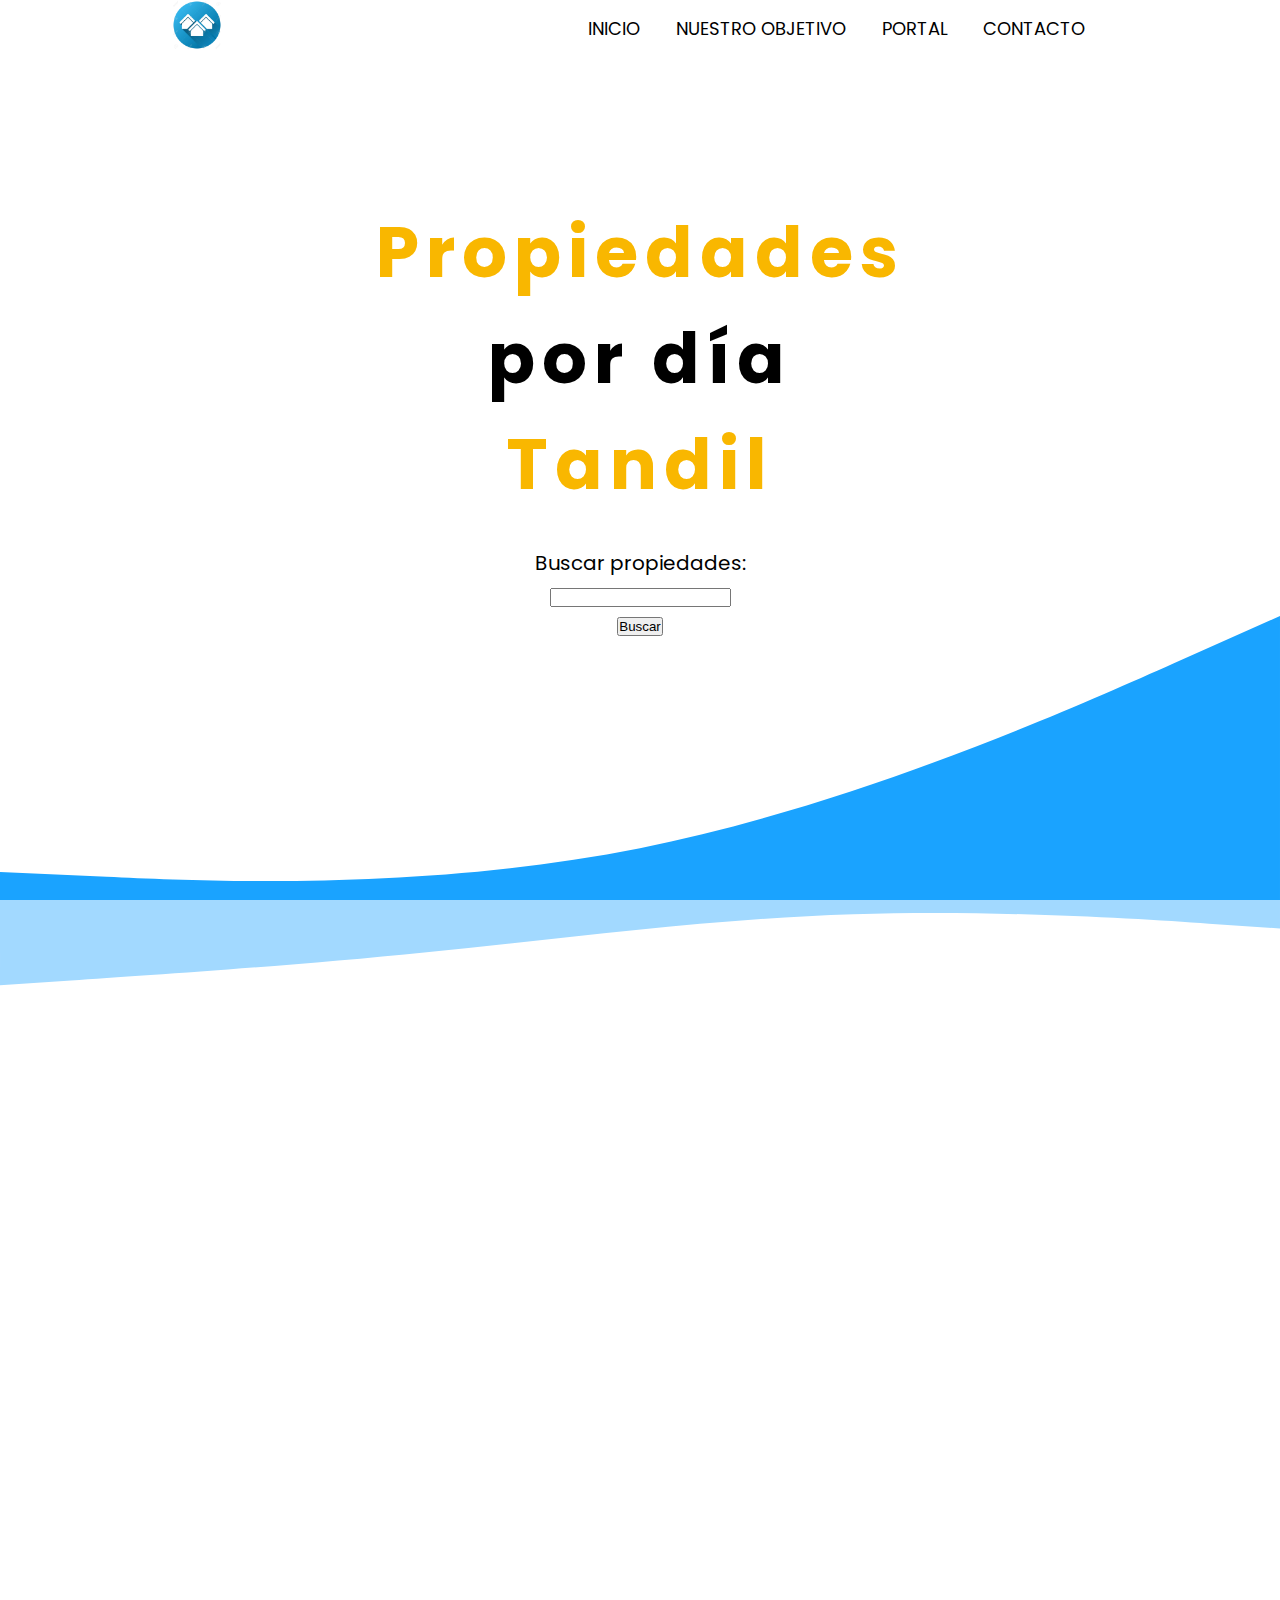
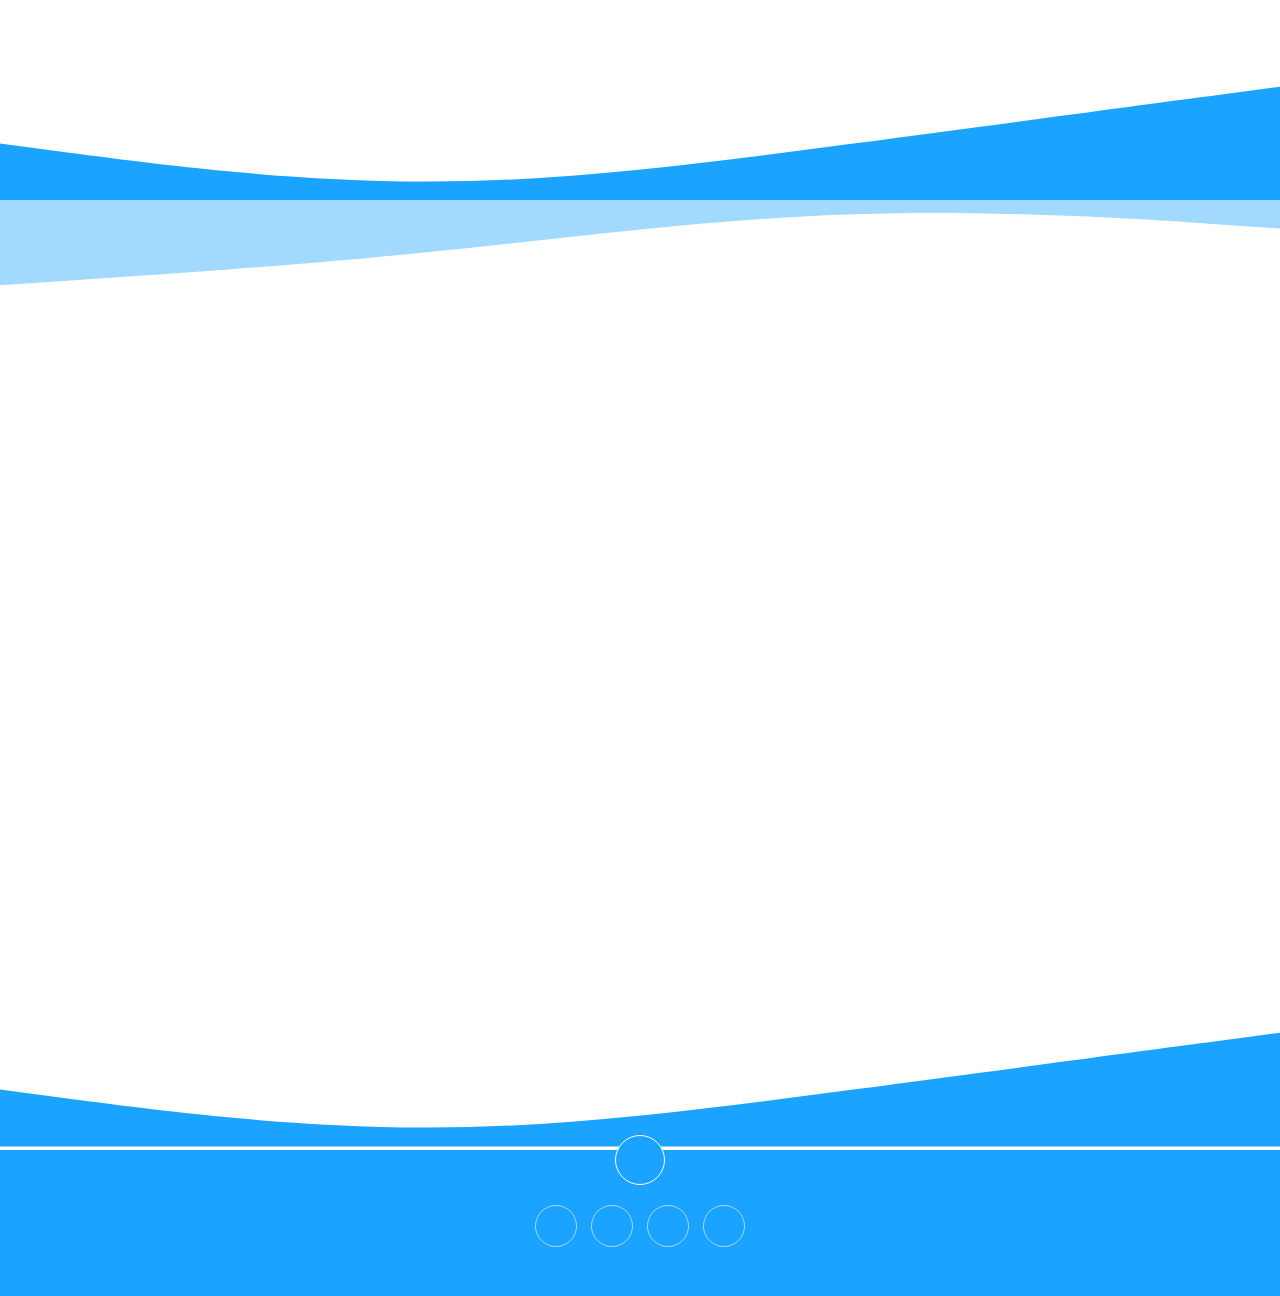
<file: index.html>
<!DOCTYPE html>
<html lang="en">

<head>
    <meta charset="UTF-8">
    <meta name="viewport" content="width=device-width, initial-scale=1.0">
    <link rel="stylesheet" href="https://cdnjs.cloudflare.com/ajax/libs/font-awesome/6.4.0/css/all.min.css"
        integrity="sha512-iecdLmaskl7CVkqkXNQ/ZH/XLlvWZOJyj7Yy7tcenmpD1ypASozpmT/E0iPtmFIB46ZmdtAc9eNBvH0H/ZpiBw=="
        crossorigin="anonymous" referrerpolicy="no-referrer" />
        <link rel="shortcut icon" href="./IMG/logo.png">
    <title>Alquieres por dia Tandil</title>
    <link rel="stylesheet" href="./CSS/style.css">
    <link href="https://cdn.jsdelivr.net/npm/bootstrap@5.0.0/dist/css/bootstrap.min.css" rel="stylesheet"
        integrity="sha384-wEmeIV1mKuiNpC+IOBjI7aAzPcEZeedi5yW5f2yOq55WWLwNGmvvx4Um1vskeMj0" crossorigin="anonymous">
</head>

<body>
    <!--nav-->
    <div class="contenedor_header">
        <header>
            <div class="logo_img">
                <img src="./IMG/logo_nav.jpg" alt="logo">
            </div>
            <nav id="nav">
                <ul>
                    <li><a href="#inicio">INICIO</a></li>
                    <li><a href="#nuestrosObjetivos">NUESTRO OBJETIVO</a></li>
                    <li><a href="./pages/portal.html">PORTAL</a></li>
                    <li><a href="#contacto">CONTACTO</a></li>
                </ul>
            </nav>
            <div class="nav-responsive">
                <i class="fa-solid fa-bars"></i>
            </div>
        </header>
    </div>
    <!--loader-->
    <div id="loader"></div>
    <!--seccion inicio-->
    <section class="inicio" id="inicio">
        <svg class="svg1" xmlns="http://www.w3.org/2000/svg" viewBox="0 0 1440 320">
            <path fill="#1AA3FF" fill-opacity="1"
                d="M0,288L120,293.3C240,299,480,309,720,261.3C960,213,1200,107,1320,53.3L1440,0L1440,320L1320,320C1200,320,960,320,720,320C480,320,240,320,120,320L0,320Z">
            </path>
        </svg>
        <div class="contenido_inicio">
            <h1> <span class="spanInmobiliaria">Propiedades </span> <br> <span class="spanPorDia">por día </span> <br>
                <span class="spanTandil">Tandil</span>
            </h1>
            <a href="#nuestrosObjetivos" class="btn_down"><i class="fa-solid fa-angle-down fa-fade"></i></a>
            <form action="./pages/portal.html" method="get" class="form_index">
                <label for="busqueda" class="label_BusPropiedades">Buscar propiedades:</label>
                <input type="text" id="busqueda" name="busqueda">
                <input type="submit" class="btn btn-primary" value="Buscar">
            </form>
            <a href="#nuestrosObjetivos" class="btn_downTwo"><i class="fa-solid fa-angles-down fa-bounce"></i></a>
        </div>
    </section>
    <!--Nuestro Objetivo-->
    <section class="contenido_objetivo" id="nuestrosObjetivos">
        <svg class="svg2" xmlns="http://www.w3.org/2000/svg" viewBox="0 0 1440 320">
            <path fill="#a2d9ff" fill-opacity="1"
                d="M0,96L80,90.7C160,85,320,75,480,58.7C640,43,800,21,960,16C1120,11,1280,21,1360,26.7L1440,32L1440,0L1360,0C1280,0,1120,0,960,0C800,0,640,0,480,0C320,0,160,0,80,0L0,0Z">
            </path>
        </svg>
        <div class="container_objetivo">
            <h2 class="h2">Nuestro <span class="spanObjetivo">objetivo</span></h2>
            <div class="container_derObjetivos">
                <a href="./pages/portal.html" class="btn_downTree "><i
                    class="fa-solid fa-person-through-window fa-bounce"></i>¡Ingresa!</a>
                <p> Ya sea que estés buscando una casa, un departamento, un terreno o una
                    propiedad comercial, aquí encontrarás una amplia variedad de opciones.
                    En [Nombre de tu portal], trabajamos con pasión para simplificar tu proceso de búsqueda, brindándote
                    información detallada y actualizada. Nuestro compromiso es convertir tus sueños inmobiliarios en
                    realidad.
                    Bienvenido a la forma más fácil de encontrar tu lugar en Tandil.</p>
            </div>
            <div class="container_izqObjetivos">
                <p>Somos tu puerta de entrada al fascinante mundo de las propiedades en
                    Tandil. Nuestra misión es sencilla: hacerte la búsqueda de tu próximo hogar o inversión inmobiliaria
                    más
                    fácil. Nos enorgullece reunir todas las ofertas de esta hermosa ciudad en un solo lugar, brindándote
                    una
                    forma eficiente y conveniente de explorarlas.</p>
            </div>
        </div>
        <svg class="svg3" xmlns="http://www.w3.org/2000/svg" viewBox="0 0 1440 320">
            <path fill="#1AA3FF" fill-opacity="1"
                d="M0,256L80,266.7C160,277,320,299,480,298.7C640,299,800,277,960,256C1120,235,1280,213,1360,202.7L1440,192L1440,320L1360,320C1280,320,1120,320,960,320C800,320,640,320,480,320C320,320,160,320,80,320L0,320Z">
            </path>
        </svg>

    </section>
    <!--seccion contacto-->
    <section id="contacto" class="contacto">
        <svg class="svgContacto" xmlns="http://www.w3.org/2000/svg" viewBox="0 0 1440 320">
            <path fill="#a2d9ff" fill-opacity="1"
                d="M0,96L80,90.7C160,85,320,75,480,58.7C640,43,800,21,960,16C1120,11,1280,21,1360,26.7L1440,32L1440,0L1360,0C1280,0,1120,0,960,0C800,0,640,0,480,0C320,0,160,0,80,0L0,0Z">
            </path>
        </svg>
        <div class="contenido-seccion">
            <h3 class="h3">CONTACTO</h3>
            <div class="fila">
                <!-- FORMULARIO -->
                <form action="./form.php" method="POST" class="col">
                    <input type="text" name="nombre" placeholder="Tu Nombre" required>
                    <input type="number" name="telefono" placeholder="Número telefónico" required>
                    <input type="email" name="email" placeholder="Dirección de correo" required>
                    <input type="text" name="asunto" placeholder="Asunto" required>
                    <textarea name="textarea" id="" cols="30" rows="10" placeholder="Mensaje" required></textarea>
                    <button>
                        Enviar Mensaje<i class="fa-sharp fa-solid fa-paper-plane"></i>
                        <span class="overlay"></span>
                    </button>
                </form>
                <!-- mapa -->
                <div class="col">
                    <img src="./IMG/Ubicacion.png" alt="">
                    <div class="info">
                        <ul>
                            <li>
                                <i class="fa-sharp fa-solid fa-location-dot"></i>
                                Argentina, Buenos Aires, Tandil
                            </li>
                            <li>
                                <i class="fa-solid fa-mobile-screen"></i>
                                Teléfono: +54 2494 582940
                            </li>
                            <li>
                                <i class="fa-solid fa-envelope"></i>
                                guille.fer79@hotmail.com
                            </li>
                        </ul>
                    </div>
                </div>
            </div>
        </div>
        <svg class="svg3" xmlns="http://www.w3.org/2000/svg" viewBox="0 0 1440 320">
            <path fill="#1AA3FF" fill-opacity="1"
                d="M0,256L80,266.7C160,277,320,299,480,298.7C640,299,800,277,960,256C1120,235,1280,213,1360,202.7L1440,192L1440,320L1360,320C1280,320,1120,320,960,320C800,320,640,320,480,320C320,320,160,320,80,320L0,320Z">
            </path>
        </svg>
    </section>
    <footer>
        <a href="#" class="arriba">
            <i class="fa-solid fa-angles-up"></i>
        </a>
        <div class="redes">
            <a href="https://www.facebook.com/guille.fernandez.9847" target="_blank"><i class="fa-brands fa-facebook-f"></i></a>
            <a href="https://twitter.com/dATA_fg" target="_blank"><i class="fa-brands fa-twitter"></i></a>
            <a href="https://www.linkedin.com/in/guillermo-fern%C3%A1ndez-861142228/" target="_blank"><i class="fa-brands fa-linkedin-in"></i></a>
            <a href="https://www.instagram.com/guille.fer79/" target="_blank"><i class="fa-brands fa-instagram"></i></a>
        </div>
    </footer>




    <!--scripts-->
    <script type="module" src="./JavaScript/propiedades.js"></script>
    <script type="module" src="./JavaScript/main.js"></script>
    <script src="./JavaScript/scrollreveal.js"></script>
    <script src="./JavaScript/animaciones.js"></script>


</body>


</html>
</file>
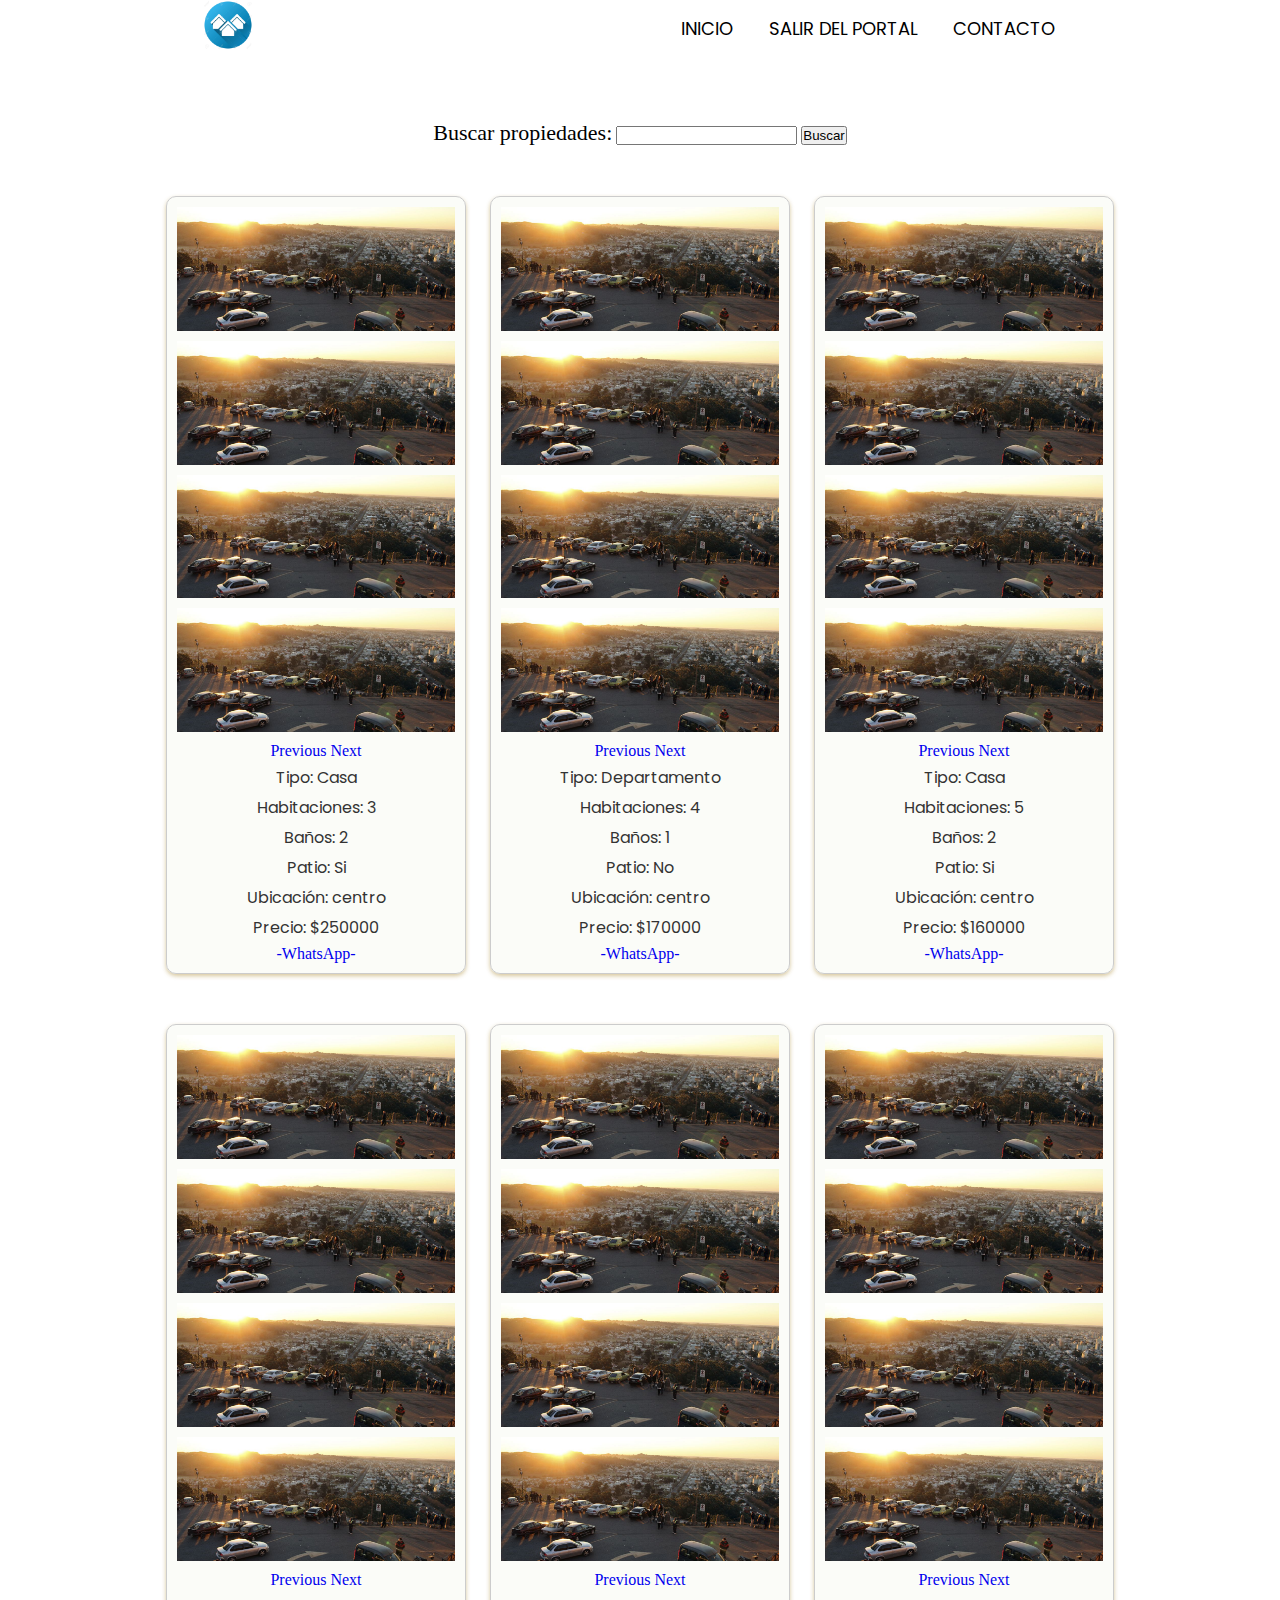
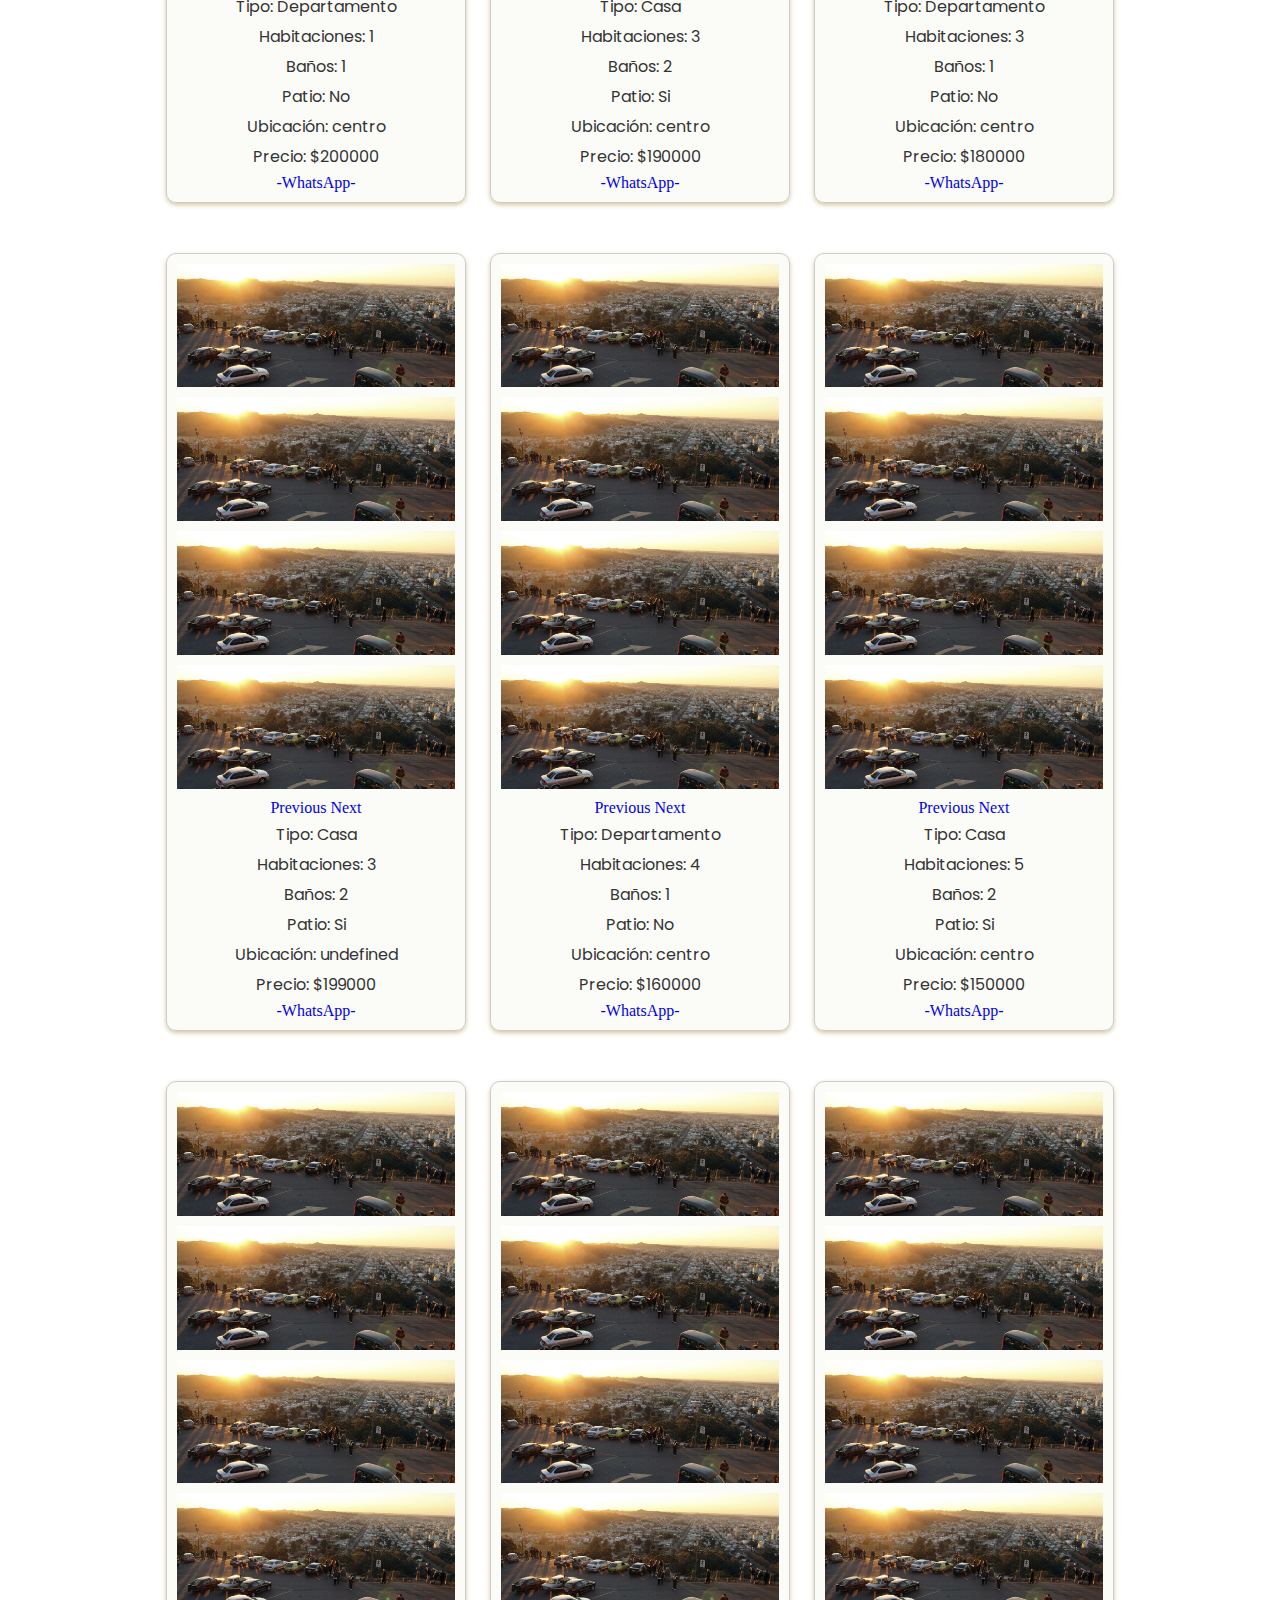
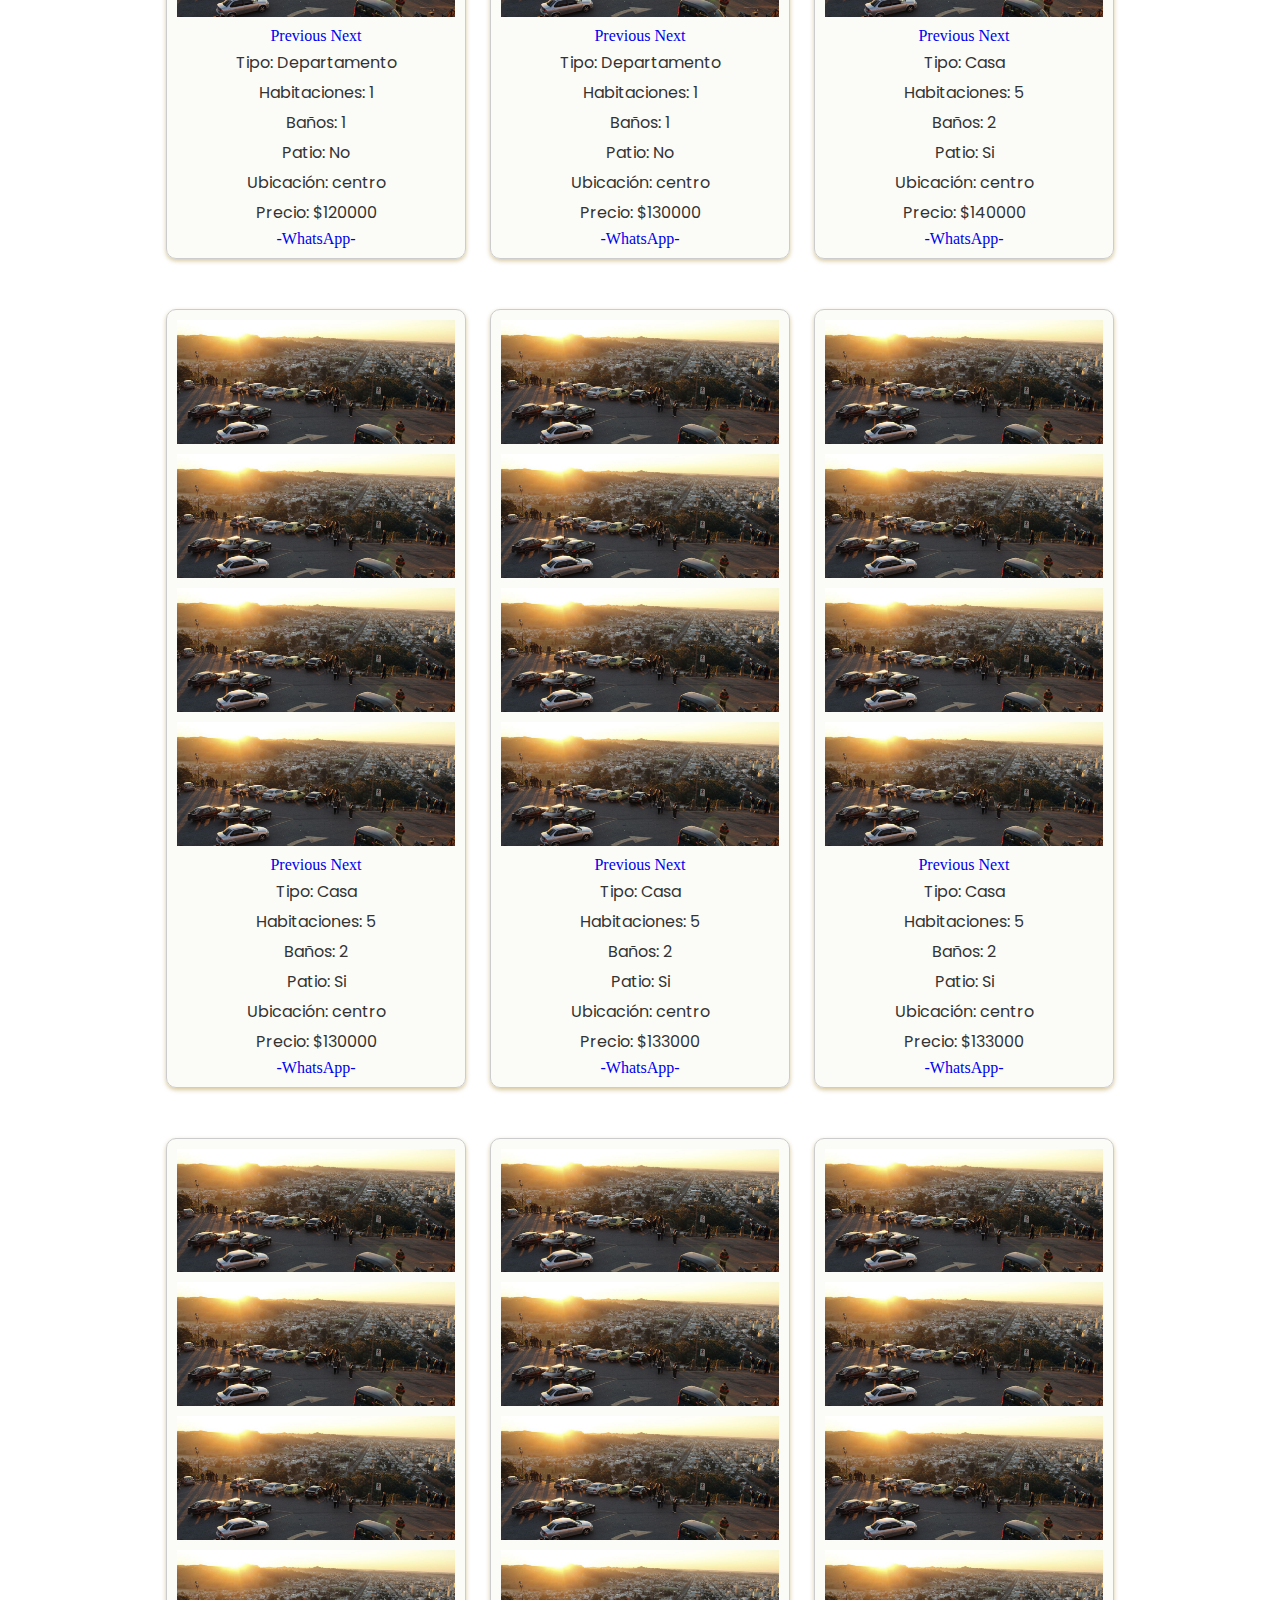
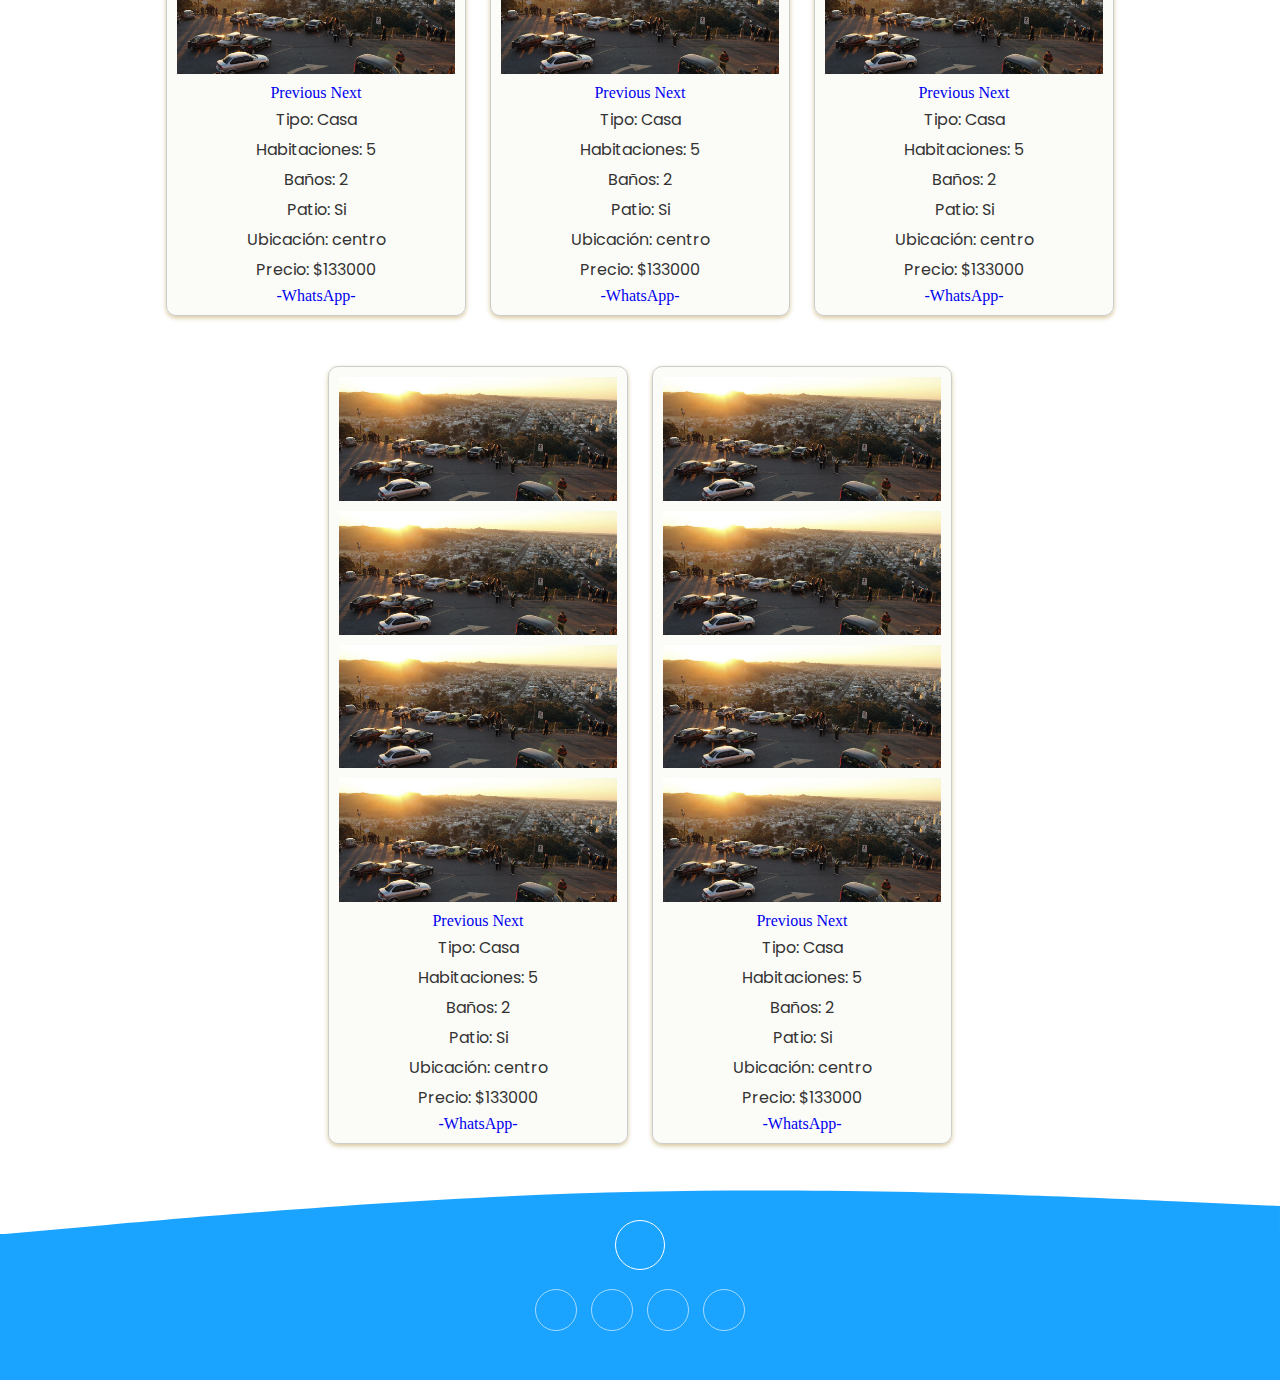
<file: pages/portal.html>
<!DOCTYPE html>
<html lang="en">

<head>
  <meta charset="UTF-8">
  <meta name="viewport" content="width=device-width, initial-scale=1.0">
  <link rel="stylesheet" href="https://cdnjs.cloudflare.com/ajax/libs/font-awesome/6.4.0/css/all.min.css"
    integrity="sha512-iecdLmaskl7CVkqkXNQ/ZH/XLlvWZOJyj7Yy7tcenmpD1ypASozpmT/E0iPtmFIB46ZmdtAc9eNBvH0H/ZpiBw=="
    crossorigin="anonymous" referrerpolicy="no-referrer" />
    <link rel="shortcut icon" href="../IMG/logo.png">

  <title>Bienvenido al portal inmobiliario de Tandil</title>
  <link rel="stylesheet" href="../CSS/styloPortal.css">
  <link href="https://cdn.jsdelivr.net/npm/bootstrap@5.0.0/dist/css/bootstrap.min.css" rel="stylesheet"
        integrity="sha384-wEmeIV1mKuiNpC+IOBjI7aAzPcEZeedi5yW5f2yOq55WWLwNGmvvx4Um1vskeMj0" crossorigin="anonymous">
</head>

<body>
  <!--nav-->
  <div class="contenedor_header">
    <header>
      <div class="logo_img">
        <img src="../IMG/logo_nav.jpg" alt="logo">
      </div>
      <nav id="nav">
        <ul>
          <li><a href="../pages/portal.html">INICIO</a></li>
          <li><a href="../index.html">SALIR DEL PORTAL</a></li>
          <li><a href="../index.html#contacto">CONTACTO</a></li>
        </ul>
      </nav>
      <div class="nav-responsive">
        <i class="fa-solid fa-bars"></i>
      </div>
    </header>
  </div>
   <!--loader-->
  <div id="loader2"></div>
   <!--seccion portal-->
  <section class="contenido_portal" id="portal">
    <svg class="svg4" xmlns="http://www.w3.org/2000/svg" viewBox="0 0 1440 320">
      <path fill="#1AA3FF" fill-opacity="1"
        d="M0,320L120,309.3C240,299,480,277,720,272C960,267,1200,277,1320,282.7L1440,288L1440,320L1320,320C1200,320,960,320,720,320C480,320,240,320,120,320L0,320Z">
      </path>
    </svg>
    <div class="form_Portal-container">
      <form action="../pages/portal.html" method="get" class="form_Portal">
        <label for="busqueda" class="label_BusPropiedadesPortal">Buscar propiedades:</label>
        <input type="text" id="busqueda" name="busqueda">
        <input type="submit"  class="btn btn-primary" value="Buscar">
      </form>
    </div>
    <div id="resultado">


    </div>



  </section>


  <footer>
    <a href="#" class="arriba">
        <i class="fa-solid fa-angles-up"></i>
    </a>
    <div class="redes">
        <a href="https://www.facebook.com/guille.fernandez.9847" target="_blank"><i class="fa-brands fa-facebook-f"></i></a>
        <a href="https://twitter.com/dATA_fg" target="_blank"><i class="fa-brands fa-twitter"></i></a>
        <a href="https://www.linkedin.com/in/guillermo-fern%C3%A1ndez-861142228/" target="_blank"><i class="fa-brands fa-linkedin-in"></i></a>
        <a href="https://www.instagram.com/guille.fer79/" target="_blank"><i class="fa-brands fa-instagram"></i></a>
    </div>
</footer>

  <script type="module" src="../JavaScript/propiedades.js"></script>
  <script type="module" src="../JavaScript/main.js"></script>
  <script src="../JavaScript/scrollreveal.js"></script>
  <script src="../JavaScript/animaciones.js"></script>
  <script src="https://code.jquery.com/jquery-3.2.1.slim.min.js" integrity="sha384-KJ3o2DKtIkvYIK3UENzmM7KCkRr/rE9/Qpg6aAZGJwFDMVNA/GpGFF93hXpG5KkN" crossorigin="anonymous"></script>
  <script src="https://cdnjs.cloudflare.com/ajax/libs/popper.js/1.12.9/umd/popper.min.js" integrity="sha384-ApNbgh9B+Y1QKtv3Rn7W3mgPxhU9K/ScQsAP7hUibX39j7fakFPskvXusvfa0b4Q" crossorigin="anonymous"></script>
  <script src="https://maxcdn.bootstrapcdn.com/bootstrap/4.0.0/js/bootstrap.min.js" integrity="sha384-JZR6Spejh4U02d8jOt6vLEHfe/JQGiRRSQQxSfFWpi1MquVdAyjUar5+76PVCmYl" crossorigin="anonymous"></script>
</body>

</html>
</file>
<file: CSS/style.css>
@import url('https://fonts.googleapis.com/css2?family=Dancing+Script&family=Open+Sans:ital,wght@1,300&family=Righteous&family=Sen&family=Work+Sans:wght@100;200;300;400;600;800&display=swap');
@import url('https://fonts.googleapis.com/css2?family=Poppins:wght@200;300&display=swap');




* {
    padding: 0;
    margin: 0;
    text-decoration: none;
    list-style: none;
    box-sizing: border-box;
}

html {
    scroll-behavior: smooth;
}

body {
    overflow-x: hidden;
}

#loader {
    position: fixed;
    top: 0;
    left: 0;
    width: 100%;
    height: 100%;
    background: rgba(0, 0, 0, 0.7);
    display: flex;
    justify-content: center;
    align-items: center;
    z-index: 9999;
    background: url('../IMG/carga.gif') 50% 50% no-repeat rgb(249, 249, 249);

}


.contenedor_header {
    background: transparent;
    min-width: 100%;
    top: 0;
    left: 0;
    z-index: 99;
    position: fixed;
}

.contenedor_header header {
    display: flex;
    align-items: center;
    justify-content: space-around;
    font-family: 'Poppins', sans-serif;
    background-color: #ffffff;
}

.logo_img img {
    height: 50px;
}

.contenedor_header header nav ul {
    display: flex;
    align-items: center;
    padding: 5px;
}

.contenedor_header header nav ul li {
    padding: 10px;
    border-radius: 15px;
}

.contenedor_header header nav ul li a {
    font-family: 'Poppins', sans-serif;
    color: rgb(0, 0, 0);
    font-size: 18px;
    text-decoration: none;
    padding: 8px;
    border-radius: 20px;
    transition: .5s;
}
.contenedor_header header nav ul li a:hover {
    color: #FABE1A;
}

.nav-responsive {
    color: #F9B700;
    font-size: 35px;
    padding: 15px 15px;
    border-radius: 5px;
    cursor: pointer;
    display: none;
}

/*SEC 1*/
.inicio {
    min-height: 100vh;
    background-color: #ffffff;
    position: relative;
}

.svg1 {
    position: absolute;
    bottom: 0;
    left: 0;
    width: 100%;
    height: auto;
}


.contenido_inicio {
    padding-top: 200px;
    display: flex;
    flex-direction: column;
    text-align: center;
    margin: auto;
    position: relative;
    z-index: 2;
}

.contenido_inicio h1 {
    font-size: 70px;
    font-family: 'Poppins', sans-serif;
    letter-spacing: 0.1em;
    text-decoration: none;
}

.spanInmobiliaria {
    color: rgb(249, 183, 0);

}

.spanTandil {
    color: rgb(249, 183, 0);
}

.spanPorDia {
    animation: teclear 2.4s steps(80) infinite;
}

@keyframes teclear {
    from {
        clip-path: polygon(0 0, 0 0, 0 100%, 0% 100%);
    }

    to {
        clip-path: polygon(0 0, 100% 0, 100% 100%, 0 100%);
    }
}

@keyframes efecto {
    50% {
        border-color: transparent;
    }
}




.contenido_inicio a {
    color: rgb(249, 183, 0);
    margin-top: 30px;
    font-size: 40px;
}

.contenido_inicio a:hover {
    color: rgb(249, 183, 0);
}

.form-inline {
    display: flex;
    margin-top: 50px;
    width: 50%;
    margin-left: 300px;
}

.form_index {
    display: flex;
    flex-direction: column;
    align-items: center;
    justify-content: center;
}

.form_index>input {
    margin-top: 10px;
}

.label_BusPropiedades {
    font-size: 20px;
    font-family: 'Poppins', sans-serif;
}



/*NUESTRO OBJETIVO*/
.contenido_objetivo {
    scroll-margin: 3.5em;
    background-color: #ffffff;
    min-height: 100vh;
    position: relative;
    display: flex;
    justify-content: center;
}

.svg2 {
    position: absolute;
    left: 0;
    width: 100%;
    height: auto;
}

.container_objetivo h2 {
    margin-top: 120px;
    margin-bottom: 40px;
    text-align: center;
    font-size: 70px;
    font-family: 'Poppins', sans-serif;
    letter-spacing: 0.2em;
}

.spanObjetivo {
    color: rgb(249, 183, 0);
}

.container_derObjetivos {
    background-color: rgba(195, 150, 25, 0.076);
    backdrop-filter: blur(5px);
    width: 50%;
    height: 50%;
    float: right;
}

.container_izqObjetivos {
    background-color: #064b8f12;
    backdrop-filter: blur(5px);
    width: 50%;
    height: 50%;
    margin-top: 100px;
    margin-left: 25px;
    text-align: center;

}


.container_izqObjetivos p {
    font-size: 19px;
    letter-spacing: 0.1em;
    color: #1E2D3B;
    font-family: 'Open Sans', sans-serif;
    padding: 90px;
}

.container_derObjetivos {
    display: flex;
    justify-content: center;
    align-items: center;
    text-align: center;
    margin-right: 25px;
    flex-direction: column;
}

.container_derObjetivos p {
    font-size: 19px;
    margin-bottom: 10px;
    margin-top: 20px;
    letter-spacing: 0.1em;
    color: #0b0b0b;
    width: 85%;
    font-family: 'Open Sans', sans-serif;
}

.svg3 {
    position: absolute;
    bottom: 0;
    left: 0;
    width: 100%;

}

.btn_downTree {
    color: #0099ff;
    font-size: 15px;
    text-decoration: none;
    display: flex;
    flex-direction: column;
    position: relative;
    transition: .5s;
}

.btn_downTree>i {
    font-size: 35px;
}

.btn_downTree:hover {
    color: #FABE1A;
}

/* SECCION CONTACTO */

.svgContacto {
    position: absolute;
    left: 0;
    top: 0;
    width: 100%;
    height: auto;
}


.contacto {
    scroll-margin: 3.5em;
    background-color: #ffffff;
    color: #000000;
    padding: 50px 0;
    position: absolute;
    width: 100%;
}

.contacto .contenido-seccion {
    max-width: 1100px;
    margin: auto;

}

.contacto h3 {
    color: rgb(249, 183, 0);
    font-family: 'Outfit', sans-serif;
    font-size: 50px;
    letter-spacing: 0.05em;
    line-height: 0.03em;
    text-align: center;
    padding: 20px 0;
    margin-top: 65px;
    margin-bottom: 20px;

}

.contacto .fila {
    display: flex;
}

.contacto .col {
    width: 50%;
    padding: 10px;
    position: relative;
}

.contacto .col textarea {
    resize: none;
}

.contacto .col input,
.contacto .col textarea {
    display: block;
    width: 100%;
    padding: 18px;
    border: none;
    margin-bottom: 20px;
    background-color: #064b8f12;
    backdrop-filter: blur(5px);
    font-size: 18px;
    letter-spacing: 0.05em;
    line-height: 1.5;
}

.contacto button {
    cursor: pointer;
    background-color: #1AA3FF;
    border: 2px solid #A2D9FF ;
    width: 350px;
    display: block;
    margin: 0px auto;
    padding: 10px 22px;
    font-size: 16px;
    color: #ffffff;
    position: relative;
    z-index: 10;
}

.contacto .col img {
    width: 100%;
}

.contacto .col .info {
    position: absolute;
    top: 20%;
    padding: 20px;
    width: 350px;
    left: 50%;
    transform: translate(-50%, -50%);
}

.contacto .col .info ul {
    list-style: none;
    background-color: rgba(247, 246, 241, 0.076);
    backdrop-filter: blur(4px);
}

.contacto .col .info ul li {
    margin-bottom: 20px;
}

.contacto .col .info ul li i {
    color: #1AA3FF;
    display: inline-block;
    margin-right: 20px;
}

/* FOOTER */
footer {
    background-color:#1AA3FF;
    padding: 50px 0 30px 0;
    text-align: center;
    position: relative;
    width: 100%;
    position: absolute;
    margin-top: 950px;
    width: 100%;
}

footer .redes {
    margin-bottom: 10px;
}

footer .redes a {
    color:#ffffff;
    border: 1.7px solid #A2D9FF;
    display: inline-block;
    text-decoration: none;
    border-radius: 100%;
    width: 42px;
    height: 42px;
    line-height: 42px;
    margin: 5px 5px;
    font-size: 20px;
    transition: .3s;
}

footer .arriba {
    display: block;
    width: 50px;
    height: 50px;
    background-color:#1AA3FF;
    border: 1.7px solid #ffffff;
    color: #ffffff;
    position: absolute;
    left: 50%;
    transform: translateX(-50%);
    top: -10%;
    border-radius: 50px;
    line-height: 50px;
    font-size: 18px;
}



/*media query*/
@media screen and (max-width: 998px) {

    /*SECCION NAV*/
    nav {
        display: none;
    }

    .nav-responsive {
        display: block;
    }

    nav.responsive {
        display: block;
        position: absolute;
        right: 0px;
        top: 75px;
        background-color: rgb(245, 245, 245);
        backdrop-filter: blur(5px);
        text-align: center;
        width: 100%;
        height:300px;
        opacity:0.9;
        transition: all .5s;
    }

    nav.responsive ul {
        display: block !important;
        
    }

    nav.responsive ul li {
        padding: 10px;

    }

    .contenedor_header header nav ul li a {
        display: flex;
        justify-content: center;
        align-items: center;
        color: rgb(8, 8, 8);
        font-size: 23px;

    }

    /*inicio*/
    .contenido_inicio h1 {
        font-size: 55px;
    }

    .form_index>label {
        font-size: 17px;
    }

    .form_index>input {
        font-size: 14px;
    }

    /*objetivos*/
    .container_derObjetivos p {
        font-size: 14.5px;
        width: 75%;

    }

    .container_izqObjetivos p {
        font-size: 15px;
        margin-top: 40px;
        padding: 70px;
    }

    .container_objetivo h2 {
        font-size: 55px;
    }

    .btn_downTree>i {
        font-size: 25px;
    }

}

/*mobile*/
@media (max-width: 700px) {
    .contenido_inicio h1 {
        font-size: 45px;
    }

    .form_index>label {
        font-size: 16px;
    }

    .form_index>input {
        font-size: 16px;
    }

    .form_index {
        display: flex;
        flex-direction: column;
        align-items: center;
        justify-content: center;
    }

    .form_index>input {
        margin-top: 10px;
    }

    /*objetivos*/
.container_derObjetivos {
    margin-right: 0px;
}

    .container_derObjetivos p {
        font-size: 14px;
        width:83%;
        margin-top: 20px;
    }

    .container_izqObjetivos p {
        font-size: 14px;
        width: 100%;
        padding: 40px;

        margin-top: 40px;
    }

    .container_objetivo h2 {
        font-size: 45px;
    }

    .container_izqObjetivos>h3 {
        font-size: 33px;
        margin-left: 50px;
    }

    .contacto .fila {
        display: block;
    }

    .contacto .fila .col {
        width: 100%;
    }



    .contacto .col img {
        width: 100%;
        height: 300px;
    }

    .contacto .col .info {
        position: absolute;
        top: 50%;
        padding: 20px;
        width: 300px;
        left: 50%;
        transform: translate(-50%, -50%);
    }
    footer {
        margin-top: 1272px;
    }

}

@media (max-width: 501px) {
    .contenido_inicio h1 {
        font-size: 40px;
    }
    .container_objetivo h2 {
        font-size: 40px;
    }
    .contacto h3{
        font-size: 40px;
    }
    .container_derObjetivos p {
        font-size: 10px;
        width:83%;
        margin-top: 20px;
    }

    .container_izqObjetivos p {
        font-size: 10px;
        width: 100%;
        padding: 40px;
        margin-top: 40px;
    }
    .container_izqObjetivos {
        margin-left: 10px;

    }
    .contacto button {
        width: auto;
    }

}
</file>
<file: CSS/styloPortal.css>
@import url('https://fonts.googleapis.com/css2?family=Dancing+Script&family=Open+Sans:ital,wght@1,300&family=Righteous&family=Sen&family=Work+Sans:wght@100;200;300;400;600;800&display=swap');
@import url('https://fonts.googleapis.com/css2?family=Poppins:wght@200;300&display=swap');


* {
    padding: 0;
    margin: 0;
    text-decoration: none;
    list-style: none;
    box-sizing: border-box;
}

html {
    scroll-behavior: smooth;
}

body {
    overflow-x: hidden;
}



#loader2 {
    position: fixed;
    top: 0;
    left: 0;
    width: 100%;
    height: 100%;
    background: rgba(0, 0, 0, 0.7);
    display: flex;
    justify-content: center;
    align-items: center;
    z-index: 9999;
    background: url('../IMG/carga.gif') 50% 50% no-repeat rgb(249, 249, 249);
}


.contenedor_header {
    background: transparent;
    min-width: 100%;
    top: 0;
    left: 0;
    z-index: 99;
    position: fixed;
}

.contenedor_header header {
    display: flex;
    align-items: center;
    justify-content: space-around;
    font-family: 'Poppins', sans-serif;
    background-color: #ffffff;
}

.logo_img img {
    height: 50px;
}

.contenedor_header header nav ul {
    display: flex;
    align-items: center;
    padding: 5px;
}

.contenedor_header header nav ul li {
    padding: 10px;
    border-radius: 15px;
}

.contenedor_header header nav ul li a {
    font-family: 'Poppins', sans-serif;
    color: rgb(0, 0, 0);
    font-size: 18px;
    text-decoration: none;
    padding: 8px;
    border-radius: 20px;
    transition: .5s;
}
.contenedor_header header nav ul li a:hover {
    color: #FABE1A;
}

.nav-responsive {
    color: #F9B700;
    font-size: 35px;
    padding: 15px 15px;
    border-radius: 5px;
    cursor: pointer;
    display: none;
}



/*PORTAL*/
.contenido_portal {
    min-height: 100vh;
    display: flex;
    justify-content: center;
    flex-direction: column;
    position: relative;
    flex-wrap: wrap;
    padding: 50px;
    margin-top: 50px;
}


.svg4 {
    position: absolute;
    bottom: 0px;
    left: 0;
}


.form_Portal-container {
    height: auto;
    display: flex;
    justify-content: center;
    align-items: center;
    position: sticky;
    background: white;
    margin-top: 20px;
    margin-bottom: 40px;
    text-align: center;
}

#resultado {
    text-align: center;
}

.resultado-card {
    text-align: center;
    position: relative;
    border: 1px solid #ccc;
    border-radius: 10px;
    margin: 10px;
    margin-bottom: 40px;
    padding: 10px;
    box-shadow: 0 2px 4px #a27e1a6e;
    background-color: rgba(109, 142, 0, 0.027);
    width: 300px;
    display: inline-block;
    transition: all 0.3s ease-in-out;
}
.resultado-card a{
    text-decoration: none;
    list-style: none;
}

.resultado-card:hover {
    transform: scale(1.03)
}

.resultado-card img {
    max-width: 100%;
    height: auto;
    display: block;
    margin-bottom: 10px;

}

.resultado-card p {
    margin: 5px 0;
    font-size: 16px;
    color: #333;
    font-family: 'Poppins', sans-serif;

}

.resultado-card p:first-child {
    font-weight: bold;
    font-size: 18px;
    color: #0099ff;
}

.parraforNegativo {
    text-align: center;
    font-size: 30px;
    font-family: 'Poppins', sans-serif;

}

.titleResultados {
    font-size: 25px;
    font-family: 'Poppins', sans-serif;
    margin-top: 5px;
    margin-bottom: 50px;
}

.label_BusPropiedadesPortal {
    font-size: 22px;
}



/* FOOTER */
footer {
    background-color:#1AA3FF;
    padding: 50px 0 30px 0;
    text-align: center;
    position: relative;
    width: 100%;
    position: absolute;

    width: 100%;
}

footer .redes {
    margin-bottom: 10px;
}

footer .redes a {
    color:#ffffff;
    border: 1.7px solid #A2D9FF;
    display: inline-block;
    text-decoration: none;
    border-radius: 100%;
    width: 42px;
    height: 42px;
    line-height: 42px;
    margin: 5px 5px;
    font-size: 20px;
    transition: .3s;
}

footer .arriba {
    display: block;
    width: 50px;
    height: 50px;
    background-color:#1AA3FF;
    border: 1.7px solid #ffffff;
    color: #ffffff;
    position: absolute;
    left: 50%;
    transform: translateX(-50%);
    top: -10%;
    border-radius: 50px;
    line-height: 50px;
    font-size: 18px;
}


/*media query*/


/*media query*/
@media screen and (max-width: 998px) {

   /*SECCION NAV*/
   nav {
    display: none;
}

.nav-responsive {
    display: block;
}

nav.responsive {
    display: block;
    position: absolute;
    right: 0px;
    top: 75px;
    background-color: rgb(44, 108, 151);
    backdrop-filter: blur(15px);
    text-align: center;
    width: 100%;
    height:300px;
    opacity:0.9;
    transition: all .5s;
}

nav.responsive ul {
    display: block !important;
    
}

nav.responsive ul li {
    padding: 10px;

}

.contenedor_header header nav ul li a {
    display: flex;
    justify-content: center;
    align-items: center;
    color: rgb(8, 8, 8);
    font-size: 23px;

}


}
@media (max-width: 700px) {
    .btn-primary {
        margin-top: 10px;
    }

}

@media (max-width: 501px) {
    .resultado-card {

        width: 200px;

    }
    .btn-primary {
        margin-top: 10px;
    }

}
</file>
